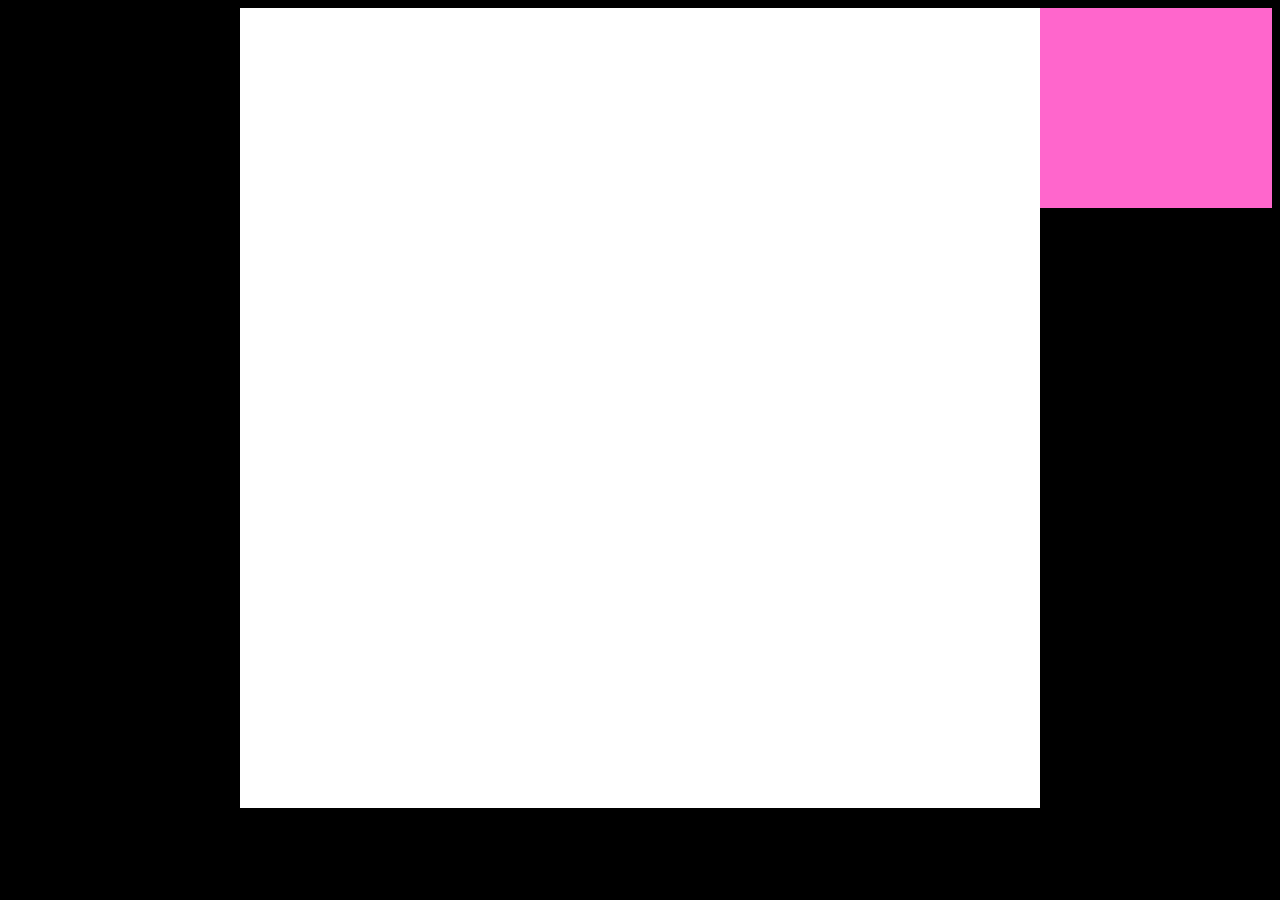
<file: library/bg-repeatX-repeatY/bgRepeatXY.html>
<!DOCTYPE html PUBLIC "-//W3C//DTD XHTML 1.0 Transitional//EN" "http://www.w3.org/TR/xhtml1/DTD/xhtml1-transitional.dtd">
<html xmlns="http://www.w3.org/1999/xhtml">
<head>
<meta http-equiv="Content-Type" content="text/html; charset=utf-8" />
<title>Untitled Document</title>
</head>

<body style="background:#000;">
	<div style="width:50%;height:200px;float:right;background:#FF66CC">&nbsp;</div>
    	<div style="width:800px;margin:0 auto;height:800px;background:#fff;position:relative">
        </div>
    
</body>
</html>
</file>
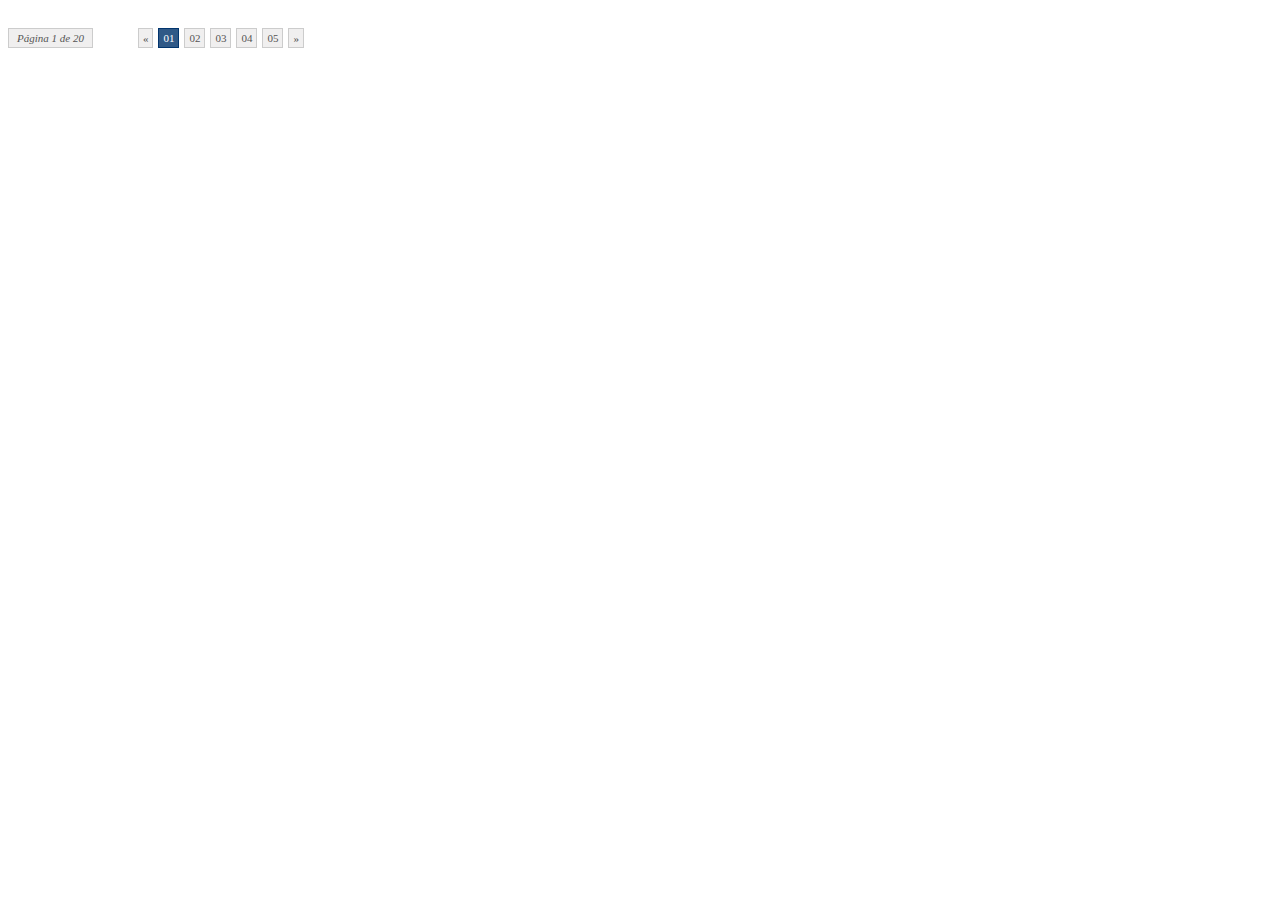
<file: library/paginacoes/paginacao+sem+imagem+2/paginacao+sem+imagem.html>
<!DOCTYPE html PUBLIC "-//W3C//DTD XHTML 1.0 Strict//EN" "http://www.w3.org/TR/xhtml1/DTD/xhtml1-strict.dtd">
<html xmlns="http://www.w3.org/1999/xhtml" xml:lang="pt-br" lang="pt-br">
<head>
    <title>Modelo Pagina��o</title>
    <meta http-equiv="Content-Type" content="text/html; charset=iso-8859-1" />
	<meta name="author" content="fishy - www.fishy.com.br" /> 
	<meta name="generator" content="GWM - www.fishy.com.br" /> 
    <meta name="Description" content=" " />
    <meta name="Keywords" content=" " />
    <link rel="stylesheet" type="text/css" href="main.css" media="screen"/> 
</head>
<body>
    <div id="all">
    	<div id="ct">
            <div id="md">
				<div class="pagination">
					<div class="total-pages">
						<em>P�gina 1 de 20</em>
					</div>
					<div class="pagination-controllers">
						<ol>
							<li><a href="#" title="P�gina inicial">&laquo;</a></li>
							<li class="current">01</li>
							<li><a href="#" title="P�gina 02">02</a></li>
							<li><a href="#" title="P�gina 03">03</a></li>
							<li><a href="#" title="P�gina 04">04</a></li>
							<li><a href="#" title="P�gina 05">05</a></li>
							<li><a href="#" title="P�gina final">&raquo;</a></li>
						</ol>
					</div>
				</div>
            </div>
        </div>
    </div>
</body>
</html>
</file>
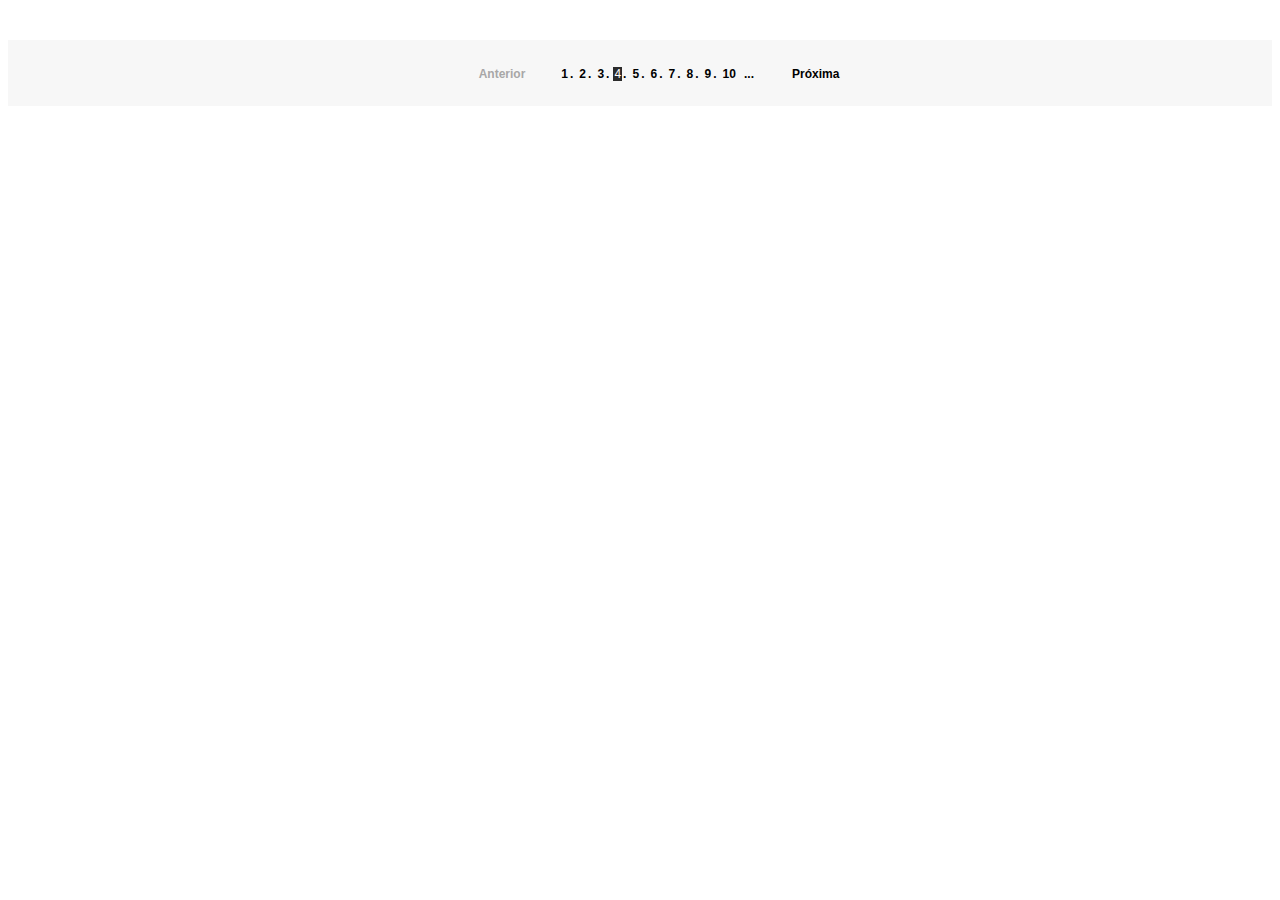
<file: library/paginacoes/paginacao+sem+imagem/paginacao+sem+imagem.html>
<!DOCTYPE html PUBLIC "-//W3C//DTD XHTML 1.0 Strict//EN" "http://www.w3.org/TR/xhtml1/DTD/xhtml1-strict.dtd">
<html xmlns="http://www.w3.org/1999/xhtml" xml:lang="pt-br" lang="pt-br">
<head>
    <title>Modelo Pagina��o</title>
    <meta http-equiv="Content-Type" content="text/html; charset=iso-8859-1" />
	<meta name="author" content="fishy - www.fishy.com.br" /> 
	<meta name="generator" content="GWM - www.fishy.com.br" /> 
    <meta name="Description" content=" " />
    <meta name="Keywords" content=" " />
    <link rel="stylesheet" type="text/css" href="main.css" media="screen"/> 
</head>
<body>
    <div id="all">
    	<div id="ct">
            <div id="md">
				<div class="pages">
					<ul>
					  <li class="ant off">Anterior</li>
					  <li><a href="#">1</a>.</li>
					  <li><a href="#">2</a>.</li>
					  <li><a href="#">3</a>.</li>
					  <li class="select"><span>4</span>.</li>
					  <li><a href="#">5</a>.</li>
					  <li><a href="#">6</a>.</li>
					  <li><a href="#">7</a>.</li>
					  <li><a href="#">8</a>.</li>
					  <li><a href="#">9</a>.</li>
					  <li><a href="#">10</a></li>
					  <li><a href="#">...</a></li>
					  <li class="prox"><a href="#">Pr�xima</a></li>
					</ul>
				</div>
            </div>
        </div>
    </div>
</body>
</html>
</file>
<file: library/paginacoes/paginacao+sem+imagem+2/main.css>
/* pagination */
.pagination{margin:20px 0 0;font-size:11px;float:left;clear:both}

.pagination .total-pages,.pagination .pagination-controllers{float:left}
.pagination .total-pages em{border:1px solid #ccc;margin:0 5px 0 0;padding:3px 8px 3px;display:block;background:#f0efef;color:#555!important;float:left;}

.pagination .pagination-controllers{width:300px}

.pagination .pagination-controllers ol{width:auto;margin:0!important}
.pagination .pagination-controllers li{margin:0!important;display:block;float:left}
.pagination .pagination-controllers span,
.pagination .pagination-controllers a,
.pagination .pagination-controllers .current{border:1px solid #ccc;margin:0 5px 0 0;padding:3px 4px;background:#f0efef;color:#555;display:block;float:left;text-decoration:none}
.pagination .pagination-controllers a:hover,
.pagination .pagination-controllers .current{margin:0 5px 0 0!important;background:#305987;border-color:#02356e;color:#fff}
.pagination .pagination-controllers .prev_page a{width:17px;height:20px;padding:0;background:url(../images/icpaginacao.gif) no-repeat;display:block;text-indent:-999em}
.pagination .pagination-controllers .next_page a{width:17px;height:20px;padding:0;background:url(../images/icpaginacao.gif) no-repeat 0 -45px;display:block;text-indent:-999em}
/* end pagination */
</file>
<file: library/paginacoes/paginacao+sem+imagem/main.css>
/*pagina��o*/
.pages{padding:8px 0;margin:40px 0;background:#f7f7f7;text-align:center;}
.pages ul li{display:inline;font:700 12px arial;}
.pages ul li a{padding:0 2px;color:#000;text-decoration:none}
.pages ul li a:hover{text-decoration:underline}
.pages ul li.select span{padding:0 1px;margin:0 1px 0 0;background-color:#2b2b2b;font-weight:100;color:#fff;text-decoration:none}
.pages ul li.off{color:#a8a7a7}
.pages ul li.ant,
.pages ul li.prox{padding:0;margin:0 30px}
.pages ul li.ant a:hover,
.pages ul li.prox a:hover{background:none;text-decoration:underline;font-weight:700;color:#2b2b2b}
/*pagina��o / end*/
</file>
